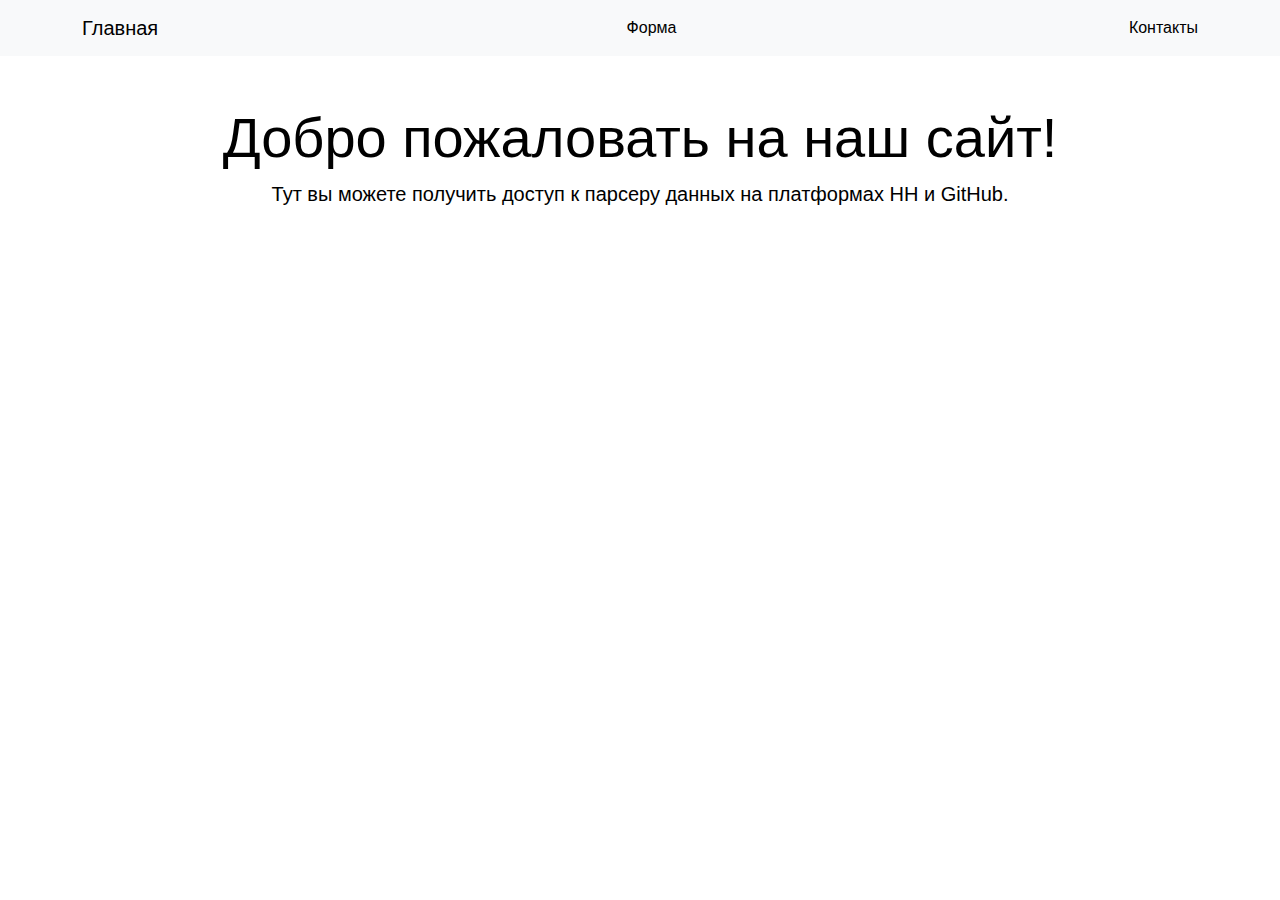
<file: index.html>
<!DOCTYPE html>
<html lang="ru">
<head>
    <meta charset="UTF-8" />
    <meta name="viewport" content="width=device-width, initial-scale=1.0">
    <title>Главная</title>
    <link href="https://cdn.jsdelivr.net/npm/bootstrap@5.3.0/dist/css/bootstrap.min.css" rel="stylesheet">
    <link rel="stylesheet" href="style.css">
</head>
<body>

    <nav class="navbar navbar-expand-lg navbar-light bg-light">
        <div class="container">
            <a class="navbar-brand" href="index.html">Главная</a>
            <a class="nav-link" href="form.html">Форма</a>
            <a class="nav-link" href="contacts.html">Контакты</a>
        </div>
    </nav>

    <div class="container my-5">
        <div class="text-center">
            <h1 class="display-4">Добро пожаловать на наш сайт!</h1>
            <p class="lead">Тут вы можете получить доступ к парсеру данных на платформах HH и GitHub.</p>
        </div>
    </div>

    <script src="https://cdn.jsdelivr.net/npm/bootstrap@5.3.0/dist/js/bootstrap.bundle.min.js"></script>
</body>
</html>
</file>
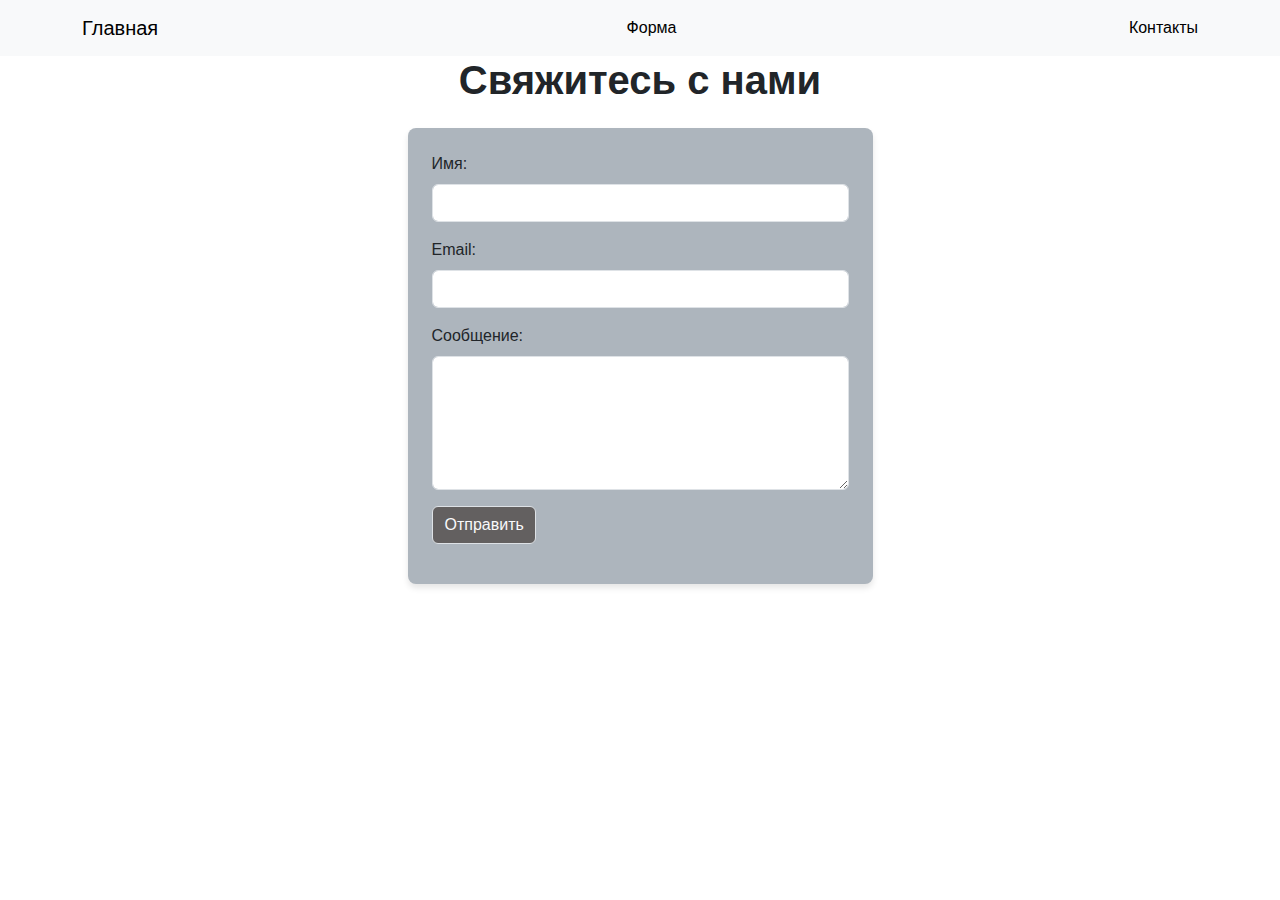
<file: contacts.html>
<!DOCTYPE html>
<html lang="ru">
<head>
  <meta charset="UTF-8" />
  <meta name="viewport" content="width=device-width, initial-scale=1.0">
  <title>Контакты</title>
  <link href="https://cdn.jsdelivr.net/npm/bootstrap@5.3.0/dist/css/bootstrap.min.css" rel="stylesheet" />
  <link rel="stylesheet" href="style.css" />
</head>
<body>

  <nav class="navbar navbar-expand-lg navbar-light bg-light">
      <div class="container">
          <a class="navbar-brand" href="index.html">Главная</a>
          <a class="nav-link" href="form.html">Форма</a>
          <a class="nav-link" href="contacts.html">Контакты</a>
      </div>
  </nav>

  <div class="container">
    <div class="col-lg-5 mx-auto">
      <h1 class="text-center mb-4 text-dark">Свяжитесь с нами</h1>

      <form id="contactForm" class="form-container">
        <div class="mb-3">
          <label for="name" class="form-label text-dark">Имя:</label>
          <input type="text" class="form-control custom-input" id="name" name="name" required />
        </div>

        <div class="mb-3">
          <label for="email" class="form-label text-dark">Email:</label>
          <input type="email" class="form-control custom-input" id="email" name="email" required />
        </div>

        <div class="mb-3">
          <label for="message" class="form-label text-dark">Сообщение:</label>
          <textarea class="form-control custom-input" id="message" name="message" rows="5" required></textarea>
        </div>

        <button type="submit" class="btn custom-button">
          <i class="fas fa-paper-plane"></i> Отправить
        </button>
        <div class="status-message mt-3 text-center text-dark"></div>
      </form>
    </div>
  </div>

  <script src="https://cdn.jsdelivr.net/npm/bootstrap@5.3.0/dist/js/bootstrap.bundle.min.js"></script>
</body>
</html>
</file>
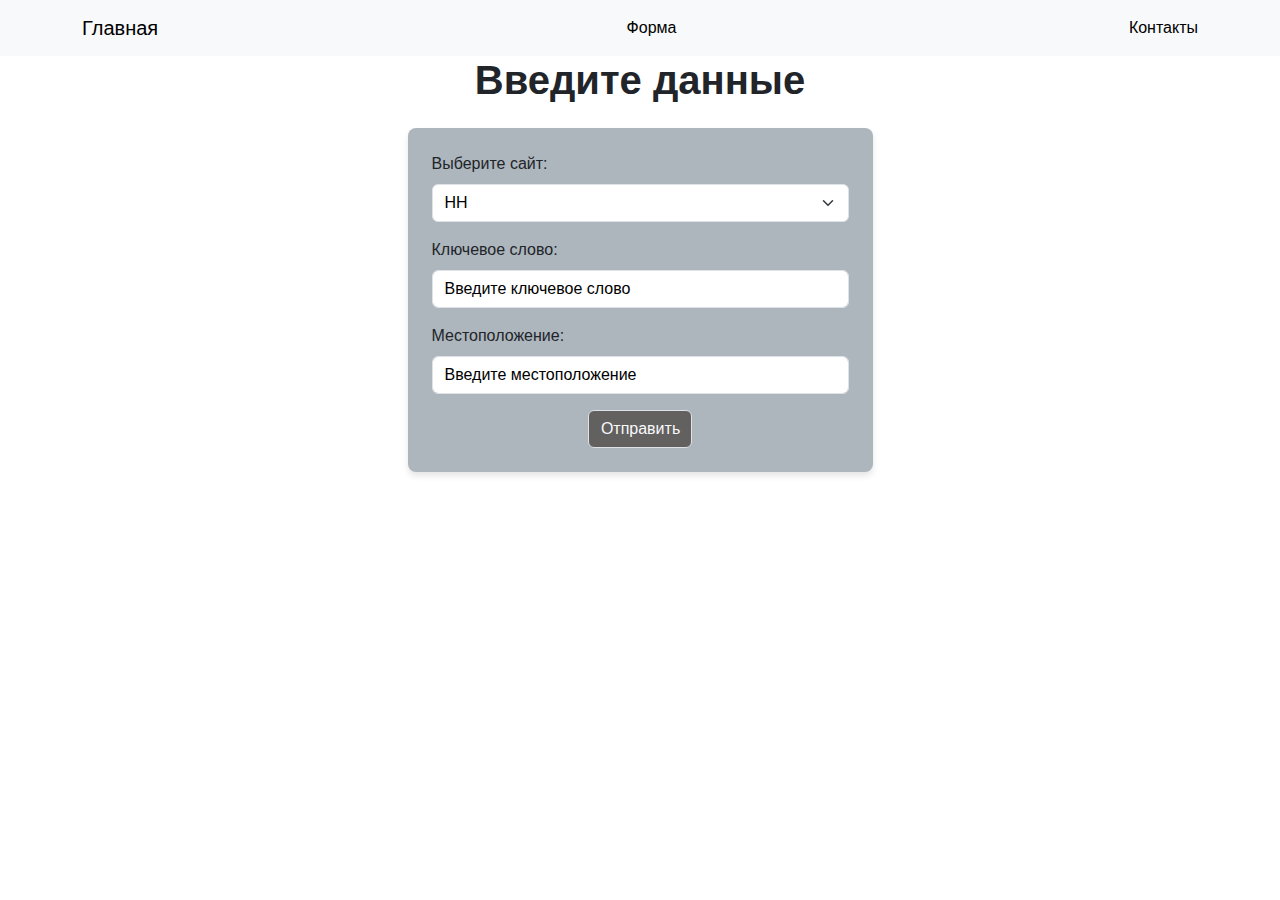
<file: form.html>
<!DOCTYPE html>
<html lang="ru">
<head>
  <meta charset="UTF-8" />
  <meta name="viewport" content="width=device-width, initial-scale=1.0">
  <title>Форма</title>
  <link href="https://cdn.jsdelivr.net/npm/bootstrap@5.3.0/dist/css/bootstrap.min.css" rel="stylesheet" />
  <link rel="stylesheet" href="style.css" />
</head>
<body>

  <nav class="navbar navbar-expand-lg navbar-light bg-light">
    <div class="container">
      <a class="navbar-brand" href="index.html">Главная</a>
      <a class="nav-link" href="form.html">Форма</a>
      <a class="nav-link" href="contacts.html">Контакты</a>
    </div>
  </nav>

  <div class="container">
    <div class="col-lg-5 mx-auto">
      <h1 class="text-center mb-4 text-dark">Введите данные</h1>

      <form action="/parse" method="post" class="form-container">
        <div class="mb-3">
          <label for="site" class="form-label text-dark">Выберите сайт:</label>
          <select class="form-select custom-input" id="site" name="site">
            <option value="hh">HH</option>
            <option value="github">GitHub</option>
          </select>
        </div>

        <div id="hh-fields" class="site-fields">
          <div class="mb-3">
            <label for="hh-keyword" class="form-label text-dark">Ключевое слово:</label>
            <input type="text" class="form-control custom-input" id="hh-keyword" name="hh_keyword" placeholder="Введите ключевое слово" />
          </div>
          <div class="mb-3">
            <label for="hh-location" class="form-label text-dark">Местоположение:</label>
            <input type="text" class="form-control custom-input" id="hh-location" name="hh_location" placeholder="Введите местоположение" />
          </div>
        </div>

        <div id="github-fields" class="site-fields" style="display: none;">
          <div class="mb-3">
            <label for="github-repo" class="form-label text-dark">Репозиторий:</label>
            <input type="text" class="form-control custom-input" id="github-repo" name="github_repo" placeholder="Введите репозиторий" />
          </div>
        </div>

        <div class="d-flex justify-content-center">
          <button type="button" class="btn custom-button" >Отправить</button>
        </div>
      </form>
    </div>
  </div>

  <script src="https://cdn.jsdelivr.net/npm/bootstrap@5.3.0/dist/js/bootstrap.bundle.min.js"></script>

  <script>
    document.getElementById('site').addEventListener('change', function () {
      const hhFields = document.getElementById('hh-fields');
      const githubFields = document.getElementById('github-fields');
      if (this.value === 'hh') {
        hhFields.style.display = 'block';
        githubFields.style.display = 'none';
      } else {
        hhFields.style.display = 'none';
        githubFields.style.display = 'block';
      }
    });
  </script>
</body>
</html>
</file>
<file: style.css>
body {
    font-family: 'Montserrat', sans-serif;
    background-color: #ffffff;
}

.navbar a {
    color: #000000 !important;
}

h1, h2 {
    color: #000000;
    font-weight:bold;
}

p {
    color: #000000;
}

.form-container {
  background-color: #adb5bd;
  border-radius: 8px;
  padding: 1.5rem;
  box-shadow: 0px 4px 6px rgba(0, 0, 0, 0.1);
}

.custom-input {
  background-color: #ffffff;
  color: #000000;
  border: 1px solid #dee2e6;
}

    .custom-input:focus,
    .custom-input:active {
        background-color: #ffffff;
        color: #000000;
        outline: none;
        box-shadow: none;
    }

.custom-input::placeholder {
  color: #000000;
}

.custom-button {
  width: 25%;
  background-color: #636060;
  color: #f8f9fa;
  border: 1px solid #dee2e6;
}

.custom-button:hover {
  background-color: #4e4e4e;
  color: #f8f9fa;
  border-color: #dee2e6;
}
</file>
